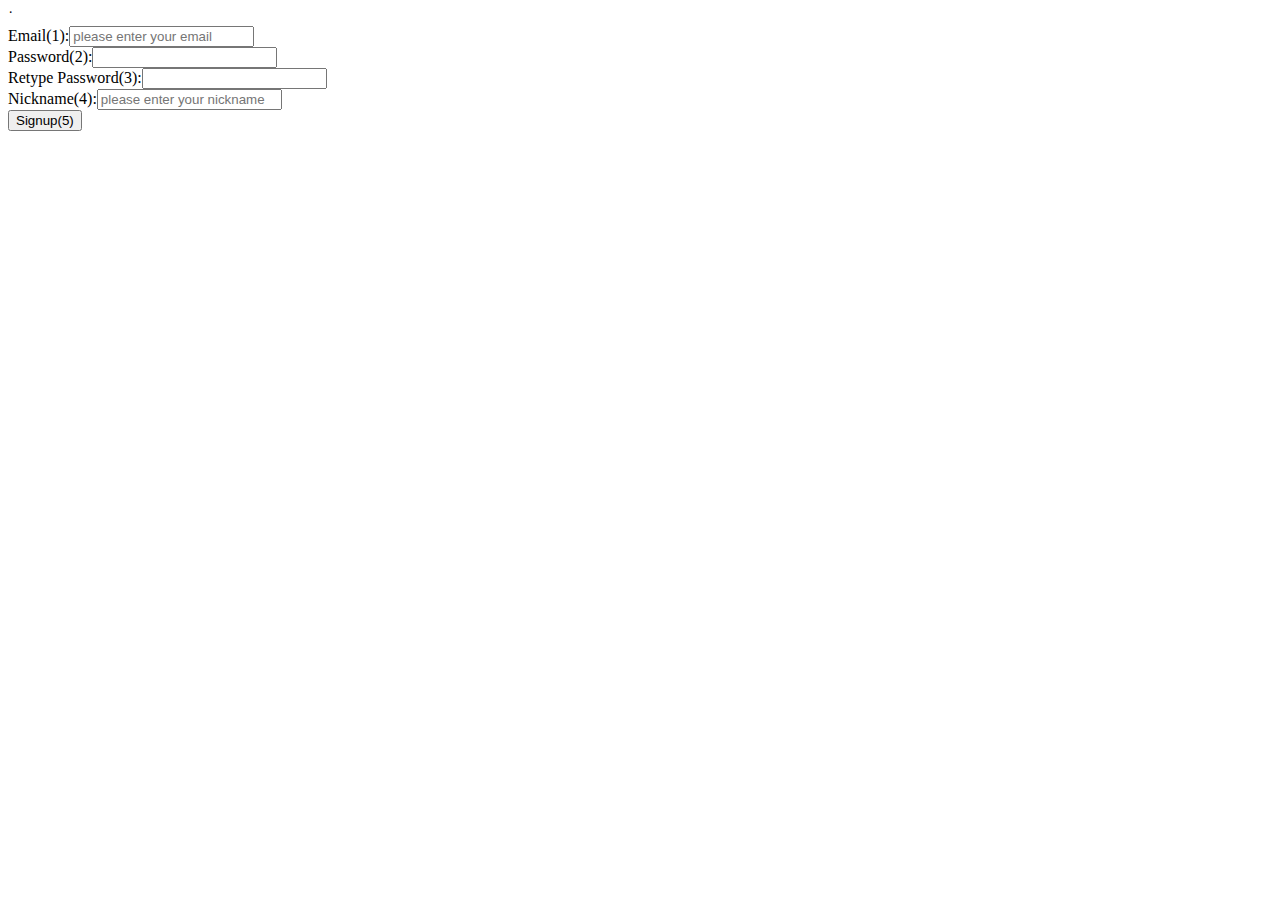
<file: template/register.html>
<!DOCTYPE html>
<html lang="en">
<head>
    <meta charset="UTF-8">
    <meta http-equiv="X-UA-Compatible" content="IE=edge">
    <meta name="viewport" content="width=device-width, initial-scale=1.0">˙
    <title>Document</title>
</head>
<body>
    <form action="">
        <div><label for="email">Email(1):</label><input type="text" placeholder="please enter your email" required></div>
        <div><label for="password">Password(2):</label><input type="text" placeholder="" required></div>
        <div><label for="password-confirm">Retype Password(3):</label><input type="text" placeholder="" required></div>
        <div><label for="name">Nickname(4):</label><input type="text" placeholder="please enter your nickname" required></div>
        <div><input type="submit" value="Signup(5)"></div>
    </form>
</body>
</html>
</file>
